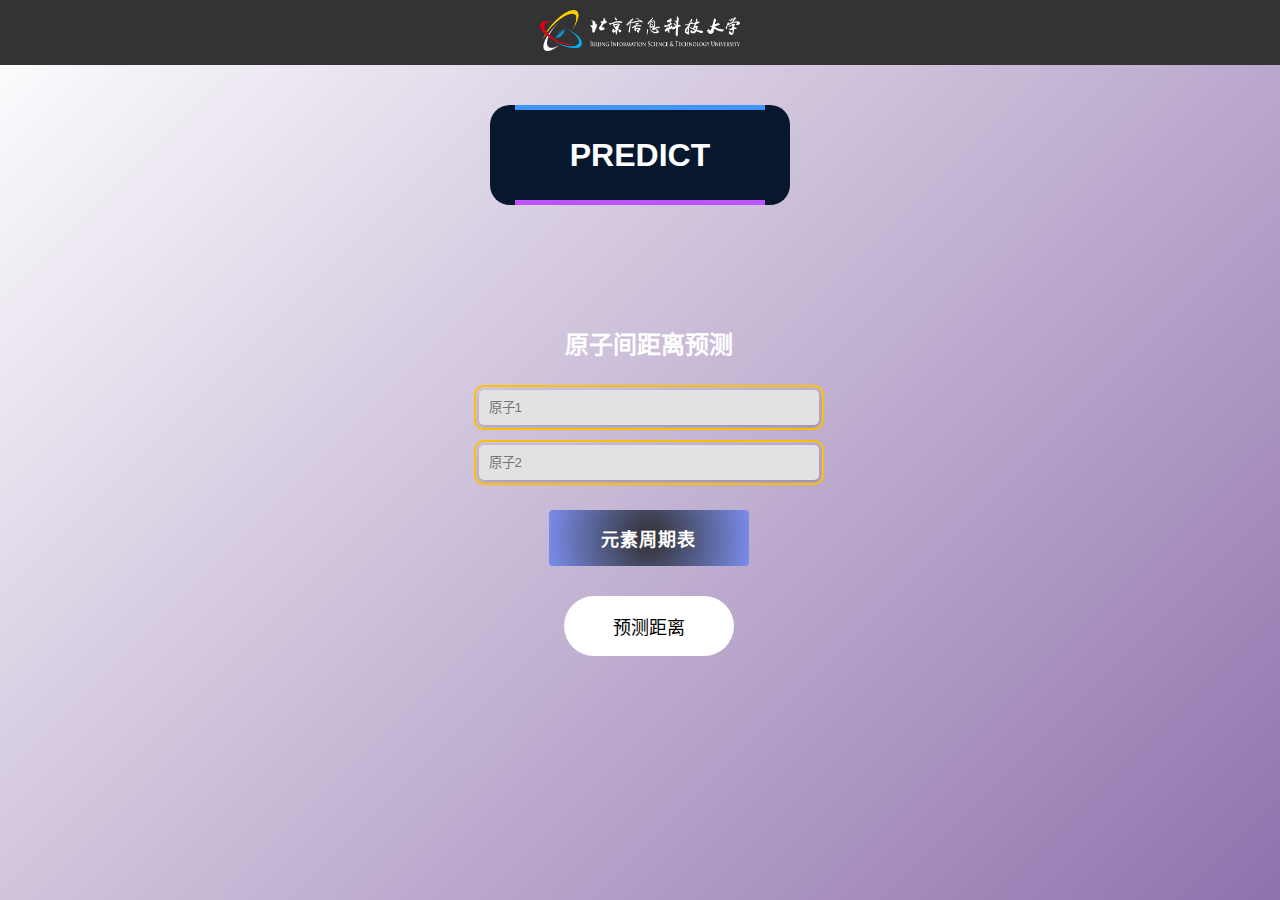
<file: templates/new.html>
<!DOCTYPE html>
<html lang="zh-CN">
<script src="./js/PeriodicTable.js"></script>
<script src="./js/new.js"></script>
<head>
    <meta charset="UTF-8">
    <meta name="viewport" content="width=device-width, initial-scale=1.0">
    <meta http-equiv="X-UA-Compatible" content="IE=edge">
    <title>原子间距离预测</title>
    <link rel="stylesheet" href="./css/new/new.css">	
    <link rel="stylesheet" href="./css/new/PeriodicTable.css">
    <link rel="stylesheet" href="./css/new/inputbox.css">
    <link rel="stylesheet" href="./css/new/component.css">
    <div class="topbar">
        <img src="[data-uri]" alt="顶部图片">
    </div>
    <div class="component">
        <div class="card">
            <h2>PREDICT</h2>
        </div> 
    </div>
</head>
<body> 

    <div class="container fade-in">
        <h2>原子间距离预测</h2>

        <div class="input-group">
            <input type="text" id="atom1" placeholder="原子1" name="text" class="input" autocomplete="off" maxlength="2">
            <input type="text" id="atom2" placeholder="原子2" name="text" class="input" autocomplete="off" maxlength="2">

        </div>
        <!-- 按钮 -->
        <div class = 'btn-container'>
        <button class='btn1' onclick="openModal()">元素周期表</button>
        <button class = 'btn' onclick="predictDistance()">预测距离</button>
        </div>
        <!-- 弹窗 -->
        <div id="periodic-table-modal" class="modal" style="display: none;">
            <div class="modal-content">
                <!-- 周期表内容 -->
                <div class="periodic-table">
                    <!-- 第一行 -->
                    <div class="element hydrogen" onclick="handleElementClick(this)">
                        <div class="symbol">H</div>
                        <div class="number">1</div>
                    </div>
                    <div class="element helium" onclick="handleElementClick(this)">
                        <div class="symbol">He</div>
                        <div class="number">2</div>
                    </div>
                    <!-- 第二行 -->
                    <div class="element lithium" onclick="handleElementClick(this)">
                        <div class="symbol">Li</div>
                        <div class="number">3</div>
                    </div>
                    <div class="element beryllium" onclick="handleElementClick(this)">
                        <div class="symbol">Be</div>
                        <div class="number">4</div>
                    </div>
                    <div class="element boron" onclick="handleElementClick(this)">
                        <div class="symbol">B</div>
                        <div class="number">5</div>
                    </div>
                    <div class="element carbon" onclick="handleElementClick(this)">
                        <div class="symbol">C</div>
                        <div class="number">6</div>
                    </div>
                    <div class="element nitrogen" onclick="handleElementClick(this)">
                        <div class="symbol">N</div>
                        <div class="number">7</div>
                    </div>
                    <div class="element oxygen" onclick="handleElementClick(this)">
                        <div class="symbol">O</div>
                        <div class="number">8</div>
                    </div>
                    <div class="element fluorine" onclick="handleElementClick(this)">
                        <div class="symbol">F</div>
                        <div class="number">9</div>
                    </div>
                    <div class="element neon" onclick="handleElementClick(this)">
                        <div class="symbol">Ne</div>
                        <div class="number">10</div>
                    </div>
                    <!-- 第三行 -->
                    <div class="element sodium" onclick="handleElementClick(this)">
                        <div class="symbol">Na</div>
                        <div class="number">11</div>
                    </div>
                    <div class="element magnesium" onclick="handleElementClick(this)">
                        <div class="symbol">Mg</div>
                        <div class="number">12</div>
                    </div>
                    <div class="element aluminum" onclick="handleElementClick(this)">
                        <div class="symbol">Al</div>
                        <div class="number">13</div>
                    </div>
                    <div class="element silicon" onclick="handleElementClick(this)">
                        <div class="symbol">Si</div>
                        <div class="number">14</div>
                    </div>
                    <div class="element phosphorus" onclick="handleElementClick(this)">
                        <div class="symbol">P</div>
                        <div class="number">15</div>
                    </div>
                    <div class="element sulfur" onclick="handleElementClick(this)">
                        <div class="symbol">S</div>
                        <div class="number">16</div>
                    </div>
                    <div class="element chlorine" onclick="handleElementClick(this)">
                        <div class="symbol">Cl</div>
                        <div class="number">17</div>
                    </div>
                    <div class="element argon" onclick="handleElementClick(this)">
                        <div class="symbol">Ar</div>
                        <div class="number">18</div>
                    </div>
                    <!-- 第四行 -->
                    <div class="element potassium" onclick="handleElementClick(this)">
                        <div class="symbol">K</div>
                        <div class="number">19</div>
                    </div>
                    <div class="element calcium" onclick="handleElementClick(this)">
                        <div class="symbol">Ca</div>
                        <div class="number">20</div>
                    </div>
                    <div class="element scandium" onclick="handleElementClick(this)">
                        <div class="symbol">Sc</div>
                        <div class="number">21</div>
                    </div>
                    <div class="element titanium" onclick="handleElementClick(this)">
                        <div class="symbol">Ti</div>
                        <div class="number">22</div>
                    </div>
                    <div class="element vanadium" onclick="handleElementClick(this)">
                        <div class="symbol">V</div>
                        <div class="number">23</div>
                    </div>
                    <div class="element chromium" onclick="handleElementClick(this)">
                        <div class="symbol">Cr</div>
                        <div class="number">24</div>
                    </div>
                    <div class="element manganese" onclick="handleElementClick(this)">
                        <div class="symbol">Mn</div>
                        <div class="number">25</div>
                    </div>
                    <div class="element iron" onclick="handleElementClick(this)">
                        <div class="symbol">Fe</div>
                        <div class="number">26</div>
                    </div>
                    <div class="element cobalt" onclick="handleElementClick(this)">
                        <div class="symbol">Co</div>
                        <div class="number">27</div>
                    </div>
                    <div class="element nickel" onclick="handleElementClick(this)">
                        <div class="symbol">Ni</div>
                        <div class="number">28</div>
                    </div>
                    <div class="element copper" onclick="handleElementClick(this)">
                        <div class="symbol">Cu</div>
                        <div class="number">29</div>
                    </div>
                    <div class="element zinc" onclick="handleElementClick(this)">
                        <div class="symbol">Zn</div>
                        <div class="number">30</div>
                    </div>
                    <div class="element gallium" onclick="handleElementClick(this)">
                        <div class="symbol">Ga</div>
                        <div class="number">31</div>
                    </div>
                    <div class="element germanium" onclick="handleElementClick(this)">
                        <div class="symbol">Ge</div>
                        <div class="number">32</div>
                    </div>
                    <div class="element arsenic" onclick="handleElementClick(this)">
                        <div class="symbol">As</div>
                        <div class="number">33</div>
                    </div>
                    <div class="element selenium" onclick="handleElementClick(this)">
                        <div class="symbol">Se</div>
                        <div class="number">34</div>
                    </div>
                    <div class="element bromine" onclick="handleElementClick(this)">
                        <div class="symbol">Br</div>
                        <div class="number">35</div>
                    </div>
                    <div class="element krypton" onclick="handleElementClick(this)">
                        <div class="symbol">Kr</div>
                        <div class="number">36</div>
                    </div>
                    <!-- 第五行 -->
                    <div class="element rubidium" onclick="handleElementClick(this)">
                        <div class="symbol">Rb</div>
                        <div class="number">37</div>
                    </div>
                    <div class="element strontium" onclick="handleElementClick(this)">
                        <div class="symbol">Sr</div>
                        <div class="number">38</div>
                    </div>
                    <div class="element yttrium" onclick="handleElementClick(this)">
                        <div class="symbol">Y</div>
                        <div class="number">39</div>
                    </div>
                    <div class="element zirconium" onclick="handleElementClick(this)">
                        <div class="symbol">Zr</div>
                        <div class="number">40</div>
                    </div>
                    <div class="element niobium" onclick="handleElementClick(this)">
                        <div class="symbol">Nb</div>
                        <div class="number">41</div>
                    </div>
                    <div class="element molybdenum" onclick="handleElementClick(this)">
                        <div class="symbol">Mo</div>
                        <div class="number">42</div>
                    </div>
                    <div class="element technetium" onclick="handleElementClick(this)">
                        <div class="symbol">Tc</div>
                        <div class="number">43</div>
                    </div>
                    <div class="element ruthenium" onclick="handleElementClick(this)">
                        <div class="symbol">Ru</div>
                        <div class="number">44</div>
                    </div>
                    <div class="element rhodium" onclick="handleElementClick(this)">
                        <div class="symbol">Rh</div>
                        <div class="number">45</div>
                    </div>
                    <div class="element palladium" onclick="handleElementClick(this)">
                        <div class="symbol">Pd</div>
                        <div class="number">46</div>
                    </div>
                    <div class="element silver" onclick="handleElementClick(this)">
                        <div class="symbol">Ag</div>
                        <div class="number">47</div>
                    </div>
                    <div class="element cadmium" onclick="handleElementClick(this)">
                        <div class="symbol">Cd</div>
                        <div class="number">48</div>
                    </div>
                    <div class="element indium" onclick="handleElementClick(this)">
                        <div class="symbol">In</div>
                        <div class="number">49</div>
                    </div>
                    <div class="element tin" onclick="handleElementClick(this)">
                        <div class="symbol">Sn</div>
                        <div class="number">50</div>
                    </div>
                    <div class="element antimony" onclick="handleElementClick(this)">
                        <div class="symbol">Sb</div>
                        <div class="number">51</div>
                    </div>
                    <div class="element tellurium" onclick="handleElementClick(this)">
                        <div class="symbol">Te</div>
                        <div class="number">52</div>
                    </div>
                    <div class="element iodine" onclick="handleElementClick(this)">
                        <div class="symbol">I</div>
                        <div class="number">53</div>
                    </div>
                    <div class="element xenon" onclick="handleElementClick(this)">
                        <div class="symbol">Xe</div>
                        <div class="number">54</div>
                    </div>
                    <!-- 第六行 -->
                    <div class="element cesium" onclick="handleElementClick(this)">
                        <div class="symbol">Cs</div>
                        <div class="number">55</div>
                    </div>
                    <div class="element barium" onclick="handleElementClick(this)">
                        <div class="symbol">Ba</div>
                        <div class="number">56</div>
                    </div>
                    <div class="element lanthanum" onclick="handleElementClick(this)">
                        <div class="symbol">La</div>
                        <div class="number">57</div>
                    </div>
                    <div class="element cerium" onclick="handleElementClick(this)">
                        <div class="symbol">Ce</div>
                        <div class="number">58</div>
                    </div>
                    <div class="element praseodymium" onclick="handleElementClick(this)">
                        <div class="symbol">Pr</div>
                        <div class="number">59</div>
                    </div>
                    <div class="element neodymium" onclick="handleElementClick(this)">
                        <div class="symbol">Nd</div>
                        <div class="number">60</div>
                    </div>
                    <div class="element promethium" onclick="handleElementClick(this)">
                        <div class="symbol">Pm</div>
                        <div class="number">61</div>
                    </div>
                    <div class="element samarium" onclick="handleElementClick(this)">
                        <div class="symbol">Sm</div>
                        <div class="number">62</div>
                    </div>
                    <div class="element europium" onclick="handleElementClick(this)">
                        <div class="symbol">Eu</div>
                        <div class="number">63</div>
                    </div>
                    <div class="element gadolinium" onclick="handleElementClick(this)">
                        <div class="symbol">Gd</div>
                        <div class="number">64</div>
                    </div>
                    <div class="element terbium" onclick="handleElementClick(this)">
                        <div class="symbol">Tb</div>
                        <div class="number">65</div>
                    </div>
                    <div class="element dysprosium" onclick="handleElementClick(this)">
                        <div class="symbol">Dy</div>
                        <div class="number">66</div>
                    </div>
                    <div class="element holmium" onclick="handleElementClick(this)">
                        <div class="symbol">Ho</div>
                        <div class="number">67</div>
                    </div>
                    <div class="element erbium" onclick="handleElementClick(this)">
                        <div class="symbol">Er</div>
                        <div class="number">68</div>
                    </div>
                    <div class="element thulium" onclick="handleElementClick(this)">
                        <div class="symbol">Tm</div>
                        <div class="number">69</div>
                    </div>
                    <div class="element ytterbium" onclick="handleElementClick(this)">
                        <div class="symbol">Yb</div>
                        <div class="number">70</div>
                    </div>
                    <div class="element lutetium" onclick="handleElementClick(this)">
                        <div class="symbol">Lu</div>
                        <div class="number">71</div>
                    </div>
                    <div class="element hafnium" onclick="handleElementClick(this)">
                        <div class="symbol">Hf</div>
                        <div class="number">72</div>
                    </div>
                    <div class="element tantalum" onclick="handleElementClick(this)">
                        <div class="symbol">Ta</div>
                        <div class="number">73</div>
                    </div>
                    <div class="element tungsten" onclick="handleElementClick(this)">
                        <div class="symbol">W</div>
                        <div class="number">74</div>
                    </div>
                    <div class="element rhenium" onclick="handleElementClick(this)">
                        <div class="symbol">Re</div>
                        <div class="number">75</div>
                    </div>
                    <div class="element osmium" onclick="handleElementClick(this)">
                        <div class="symbol">Os</div>
                        <div class="number">76</div>
                    </div>
                    <div class="element iridium" onclick="handleElementClick(this)">
                        <div class="symbol">Ir</div>
                        <div class="number">77</div>
                    </div>
                    <div class="element platinum" onclick="handleElementClick(this)">
                        <div class="symbol">Pt</div>
                        <div class="number">78</div>
                    </div>
                    <div class="element gold" onclick="handleElementClick(this)">
                        <div class="symbol">Au</div>
                        <div class="number">79</div>
                    </div>
                    <div class="element mercury" onclick="handleElementClick(this)">
                        <div class="symbol">Hg</div>
                        <div class="number">80</div>
                    </div>
                    <div class="element thallium" onclick="handleElementClick(this)">
                        <div class="symbol">Tl</div>
                        <div class="number">81</div>
                    </div>
                    <div class="element lead" onclick="handleElementClick(this)">
                        <div class="symbol">Pb</div>
                        <div class="number">82</div>
                    </div>
                    <div class="element bismuth" onclick="handleElementClick(this)">
                        <div class="symbol">Bi</div>
                        <div class="number">83</div>
                    </div>
                    <div class="element polonium" onclick="handleElementClick(this)">
                        <div class="symbol">Po</div>
                        <div class="number">84</div>
                    </div>
                    <div class="element astatine" onclick="handleElementClick(this)">
                        <div class="symbol">At</div>
                        <div class="number">85</div>
                    </div>
                    <div class="element radon" onclick="handleElementClick(this)">
                        <div class="symbol">Rn</div>
                        <div class="number">86</div>
                    </div>
                            <!-- 第七行 -->
                    <div class="element francium" onclick="handleElementClick(this)">
                        <div class="symbol">Fr</div>
                        <div class="number">87</div>
                    </div>
                    <div class="element radium" onclick="handleElementClick(this)">
                        <div class="symbol">Ra</div>
                        <div class="number">88</div>
                    </div>
                    <!-- 第八行 -->
                    <div class="element actinium" onclick="handleElementClick(this)">
                        <div class="symbol">Ac</div>
                        <div class="number">89</div>
                    </div>
                    <div class="element thorium" onclick="handleElementClick(this)">
                        <div class="symbol">Th</div>
                        <div class="number">90</div>
                    </div>
                    <div class="element protactinium" onclick="handleElementClick(this)">
                        <div class="symbol">Pa</div>
                        <div class="number">91</div>
                    </div>
                    <div class="element uranium" onclick="handleElementClick(this)">
                        <div class="symbol">U</div>
                        <div class="number">92</div>
                    </div>
                    <div class="element neptunium" onclick="handleElementClick(this)">
                        <div class="symbol">Np</div>
                        <div class="number">93</div>
                    </div>
                    <div class="element plutonium" onclick="handleElementClick(this)">
                        <div class="symbol">Pu</div>
                        <div class="number">94</div>
                    </div>
                    <div class="element americium" onclick="handleElementClick(this)">
                        <div class="symbol">Am</div>
                        <div class="number">95</div>
                    </div>
                    <div class="element curium" onclick="handleElementClick(this)">
                        <div class="symbol">Cm</div>
                        <div class="number">96</div>
                    </div>
                    <div class="element berkelium" onclick="handleElementClick(this)">
                        <div class="symbol">Bk</div>
                        <div class="number">97</div>
                    </div>
                    <div class="element californium" onclick="handleElementClick(this)">
                        <div class="symbol">Cf</div>
                        <div class="number">98</div>
                    </div>
                    <div class="element einsteinium" onclick="handleElementClick(this)">
                        <div class="symbol">Es</div>
                        <div class="number">99</div>
                    </div>
                    <div class="element fermium" onclick="handleElementClick(this)">
                        <div class="symbol">Fm</div>
                        <div class="number">100</div>
                    </div>
                    <div class="element mendelevium" onclick="handleElementClick(this)">
                        <div class="symbol">Md</div>
                        <div class="number">101</div>
                    </div>
                    <div class="element nobelium" onclick="handleElementClick(this)">
                        <div class="symbol">No</div>
                        <div class="number">102</div>
                    </div>
                    <div class="element lawrencium" onclick="handleElementClick(this)">
                        <div class="symbol">Lr</div>
                        <div class="number">103</div>
                    </div>
                    <!-- 第九行 -->
                    <div class="element rutherfordium" onclick="handleElementClick(this)">
                        <div class="symbol">Rf</div>
                        <div class="number">104</div>
                    </div>
                    <div class="element dubnium" onclick="handleElementClick(this)">
                        <div class="symbol">Db</div>
                        <div class="number">105</div>
                    </div>
                    <div class="element seaborgium" onclick="handleElementClick(this)">
                        <div class="symbol">Sg</div>
                        <div class="number">106</div>
                    </div>
                    <div class="element bohrium" onclick="handleElementClick(this)">
                        <div class="symbol">Bh</div>
                        <div class="number">107</div>
                    </div>
                    <div class="element hassium" onclick="handleElementClick(this)">
                        <div class="symbol">Hs</div>
                        <div class="number">108</div>
                    </div>
                    <div class="element meitnerium" onclick="handleElementClick(this)">
                        <div class="symbol">Mt</div>
                        <div class="number">109</div>
                    </div>
                    <div class="element darmstadtium" onclick="handleElementClick(this)">
                        <div class="symbol">Ds</div>
                        <div class="number">110</div>
                    </div>
                    <div class="element roentgenium" onclick="handleElementClick(this)">
                        <div class="symbol">Rg</div>
                        <div class="number">111</div>
                    </div>
                    <div class="element copernicium" onclick="handleElementClick(this)">
                        <div class="symbol">Cn</div>
                        <div class="number">112</div>
                    </div>
                    <div class="element nihonium" onclick="handleElementClick(this)">
                        <div class="symbol">Nh</div>
                        <div class="number">113</div>
                    </div>
                    <div class="element flerovium" onclick="handleElementClick(this)">
                        <div class="symbol">Fl</div>
                        <div class="number">114</div>
                    </div>
                    <div class="element moscovium" onclick="handleElementClick(this)">
                        <div class="symbol">Mc</div>
                        <div class="number">115</div>
                    </div>
                    <div class="element livermorium" onclick="handleElementClick(this)">
                        <div class="symbol">Lv</div>
                        <div class="number">116</div>
                    </div>
                    <div class="element tennessine" onclick="handleElementClick(this)">
                        <div class="symbol">Ts</div>
                        <div class="number">117</div>
                    </div>
                    <div class="element oganesson" onclick="handleElementClick(this)">
                        <div class="symbol">Og</div>
                        <div class="number">118</div>
                    </div>
            
                </div> 
                </div>
                <span class="close" onclick="closePeriodicTable()">&times;</span>
            </div>

        </div>

     


    </div>

    <!-- 弹窗部分 -->
    <div id="alertBox" class="alert">
        <span class="closebtn" onclick="this.parentElement.style.display='none';">&times;</span> 
        <p id="alertMsg">发生错误，请稍后再试</p>
    </div>

    <script>
        // 获取弹窗和关闭按钮的元素
        var modal = document.getElementById('periodic-table-modal');
        var closeButton = document.getElementsByClassName('close')[0];

        // 点击关闭按钮时关闭弹窗
        closeButton.onclick = function() {
            closeModal();
        }
        function setInputValue(symbol) {
            var activeInput = document.activeElement;
            activeInput.value += symbol;
        }
    </script>
</body>
</html>
</file>
<file: templates/css/new/new.css>
body, html {
    margin: 0;
    padding: 0;
    width: 100%;
    height: 100%;
    font-family: 'Nunito', sans-serif;
    background: linear-gradient(135deg, #ffffff 0%, #8f72ad 100%);
    /* background: radial-gradient(circle, #764ba2, #667eea); */
    display: flex;
    flex-direction: column;
    align-items: center;
    text-align: center;
    color: white;
}

.topbar {
    width: 100%;
    padding: 10px 0;
    background-color: #333; /* 设置导航栏背景颜色 */
}

.topbar img {
    width: 200px; /* 设置图片宽度 */
    height: auto; /* 根据比例自适应高度 */
}

.icoimage {
    width: 100%;
}
.icoimage img {
    width: 100px; /* 设置图片宽度 */
    height: auto; /* 根据比例自适应高度 */
    margin-top: 60px;
    margin-bottom: -100px;
}

.container {
width: 90%;
max-width: 400px;
margin-top: 200px; /* 调整垂直居中的偏移量 */
margin-left: 17px;
}

.input-group {
display: flex;
flex-direction: column;
align-items: center;
margin-top: 20px; /* 调整输入框之间的间距 */
}

input[type="text"] {
    width: 80%;
    padding: 10px;
    margin: 10px 0;
    border: none;
    border-radius: 5px;
    box-shadow: 0 2px 5px rgba(0,0,0,0.2);
    transition: all 0.3s ease;
}

input[type="text"]:focus {
    box-shadow: 0 0 10px rgba(255,255,255,0.8);
    outline: none;
}

button {
    background: radial-gradient(circle, #312f2f, #798eeb);
    color: white;
    border: none;
    padding: 10px 20px;
    margin: 20px 0;
    border-radius: 5px;
    cursor: pointer;
    transition: background 0.3s ease;
    width: 50%;
    transition: background-color 0.5s ease;
}

button:hover {
    background: radial-gradient(circle, #eeeeee, #5577aa); /* 鼠标悬停时的渐变背景 */
}

#result {
    margin-top: 20px;
    background: rgba(255,255,255,0.1);
    padding: 10px;
    border-radius: 5px;
}

@keyframes fadeIn {
    from { opacity: 0; }
    to { opacity: 1; }
}

.fade-in {
    animation: fadeIn 2s;
}
.alert {
    position: fixed;
    top: 20%;
    left: 50%;
    transform: translateX(-50%);
    background-color: #ffdddd;
    color: #333;
    border-left: 4px solid #f44336;
    padding: 20px;
    margin: 0 auto;
    width: 80%;
    max-width: 400px;
    border-radius: 5px;
    box-shadow: 0 2px 5px rgba(0,0,0,0.2);
    text-align: center;
    z-index: 1000; /* Ensure it sits above other content */
    display: none; /* Hide by default */
}

.closebtn {
    margin-left: 15px;
    color: #f44336;
    font-weight: bold;
    float: right;
    font-size: 22px;
    line-height: 20px;
    cursor: pointer;
    transition: 0.3s;
}

.closebtn:hover {
    color: black;
}



.modal {
    display: none;
    position: fixed;
    z-index: 1;
    left: 0;
    top: 0;
    width: 100%;
    height: 100%;
    overflow: auto;
    background-color: rgba(0,0,0,0.4);
    opacity: 1;
    transition: opacity 0.5s ease; /* 添加渐变过渡效果 */
}

.modal-content {
    position: absolute;
    left: 50%;
    top: 50%;
    transform: translate(-50%, -50%);
    background-color: #fefefe;
    padding: 20px;
    border: 1px solid #888;
    width: 60%;
    max-height: 80vh;
    box-shadow: 0 20px 20px rgba(0,0,0,0.8); /* 增加模糊半径和不透明度 */
}

.modal.hidden {
    opacity: 0; /* 渐变透明度为 0 */
    pointer-events: none; /* 关闭点击事件，防止用户点击关闭弹窗时出现问题 */
}

.close {
    color: #aaa;
    position: absolute;
    top: 1px; /* 调整按钮到顶部的距离 */
    right: 10px; /* 调整按钮到右边的距离 */
    font-size: 28px;
    font-weight: bold;
}

.close:hover,
.close:focus {
    color: black;
    text-decoration: none;
    cursor: pointer;
}


@keyframes animate_4010 {
0%,100% {
    transform: translateY(-20px);
}

50% {
    transform: translateY(20px);
}
}

.main {
    display: flex;
    align-items: center;
    justify-content: center;
    }

.btn-container {
    display: flex;
    flex-direction: column; /* 让按钮垂直排列 */
    align-items: center; /* 居中对齐 */
}

.btn {
    width: 170px;
    height: 60px;
    font-size: 18px;
    background: #ffffff;
    border: none;
    border-radius: 50px;
    color: #000;
    outline: none;
    cursor: pointer;
    transition: all 0.4s;
    margin-bottom: 10px;
}

.btn:hover {
    box-shadow: inset 0 0 0 4px #ef476f, 
                inset 0 0 0 8px #ffd166, 
                inset 0 0 0 12px #06d6a0,
                inset 0 0 0 16px #118ab2;
    background: #073b4c;
    color: #fff;
}

.btn1 {
    background-color: #ffffff;
    border-radius: 4px;
    color: #fff;
    cursor: pointer;
    padding: 15px 30px;
    font-size: 18px;
    font-weight: bold;
    letter-spacing: 1px;
    border: none;
    margin-bottom: 10px;
}
    
    
    
.btn1:hover {
background-image: linear-gradient(90deg, #53cbef 0%, #dcc66c 50%, #ffa3b6 75%, #53cbef 100%);
animation: slidernbw 5s linear infinite;
color: #000;
}

@keyframes slidernbw {
to {
    background-position: 20vw;
}
}
</file>
<file: templates/css/new/PeriodicTable.css>
.periodic-table {
    display: grid;
    grid-template-columns: repeat(18, 1fr);
    grid-gap: 5px;
    margin: 20px auto;
    margin-top: 3%;
    width: 90%;
    max-width: 800px;
    border: 2px solid black; /* Add border */
    padding: 30px;
    
}

.element {
    position: relative;
    width: 100%;
    padding-bottom: 115.47%; 
    margin-top: 10px; /* 上边距 */
    margin-bottom: 10px; /* 下边距 */
    margin-left: 5px; /* 左边距 */
    margin-right: 5px; /* 右边距 */
    cursor: pointer; /* 设置光标样式为手型 */
    transition: background-color 0.3s ease; /* 添加颜色过渡效果 */
    background-color: #333333; /* 底色 */
    border: 2px solid rgba(120, 126, 240, 0.986); /* 边框颜色 */
}

.element:before {
    content: "";
    position: absolute;
    top: 0;
    left: 0;
    width: 100%; /* Width of hexagon */
    height: 100%;
    /* background-color: rgba(226, 119, 165, 0.5); */
}
.element:hover {
    background-color: #CCCCCC; /* 在鼠标悬停时改变背景颜色 */
}
.symbol {
    position: absolute;
    top: 50%;
    left: 50%;
    transform: translate(-50%, -50%);
    font-size: 14px;
    font-weight: bold;
    color: #ebf1f3;
}

.number {
    position: absolute;
    bottom: 3px;
    right: 3px;
    font-size: 10px;
    color: #ebf1f3;
}
@keyframes periodicTable {
    from { opacity: 0; }
    to { opacity: 1; }
}

.periodic-table {
    animation: periodicTable 1.5s;
}
</file>
<file: templates/css/new/inputbox.css>
.input {
    border-radius: 10px;
    outline: 2px solid #FEBF00;
    border: 0;
    font-family: -apple-system, BlinkMacSystemFont, 'Segoe UI', Roboto, Oxygen, Ubuntu, Cantarell, 'Open Sans', 'Helvetica Neue', sans-serif;
    background-color: #e2e2e2;
    outline-offset: 3px;
    padding: 10px 1rem;
    transition: 0.25s;
  }
  
  .input:focus {
    outline-offset: 5px;
    background-color: #fff
  }
</file>
<file: templates/css/new/component.css>
.card {
  width: 300px;
  height: 100px;
  background: #07182E;
  position: relative;
  display: flex;
  place-content: center;
  place-items: center;
  overflow: hidden;
  border-radius: 20px;
  margin-top: 40px;
  margin-bottom: -100px;
}

.card h2 {
  z-index: 1;
  color: white;
  font-size: 2em;
}

.card::before {
  content: '';
  position: absolute;
  width: 250px;
  background-image: linear-gradient(180deg, rgb(0, 183, 255), rgb(255, 48, 255));
  height: 200%;
  animation: rotBGimg 3s linear infinite;
  transition: all 0.2s linear;
}

@keyframes rotBGimg {
  from {
    transform: rotate(0deg);
  }

  to {
    transform: rotate(360deg);
  }
}

.card::after {
  content: '';
  position: absolute;
  background: #07182E;
  ;
  inset: 5px;
  border-radius: 15px;
}  
/* .card:hover:before {
  background-image: linear-gradient(180deg, rgb(81, 255, 0), purple);
  animation: rotBGimg 3.5s linear infinite;
} */
</file>
